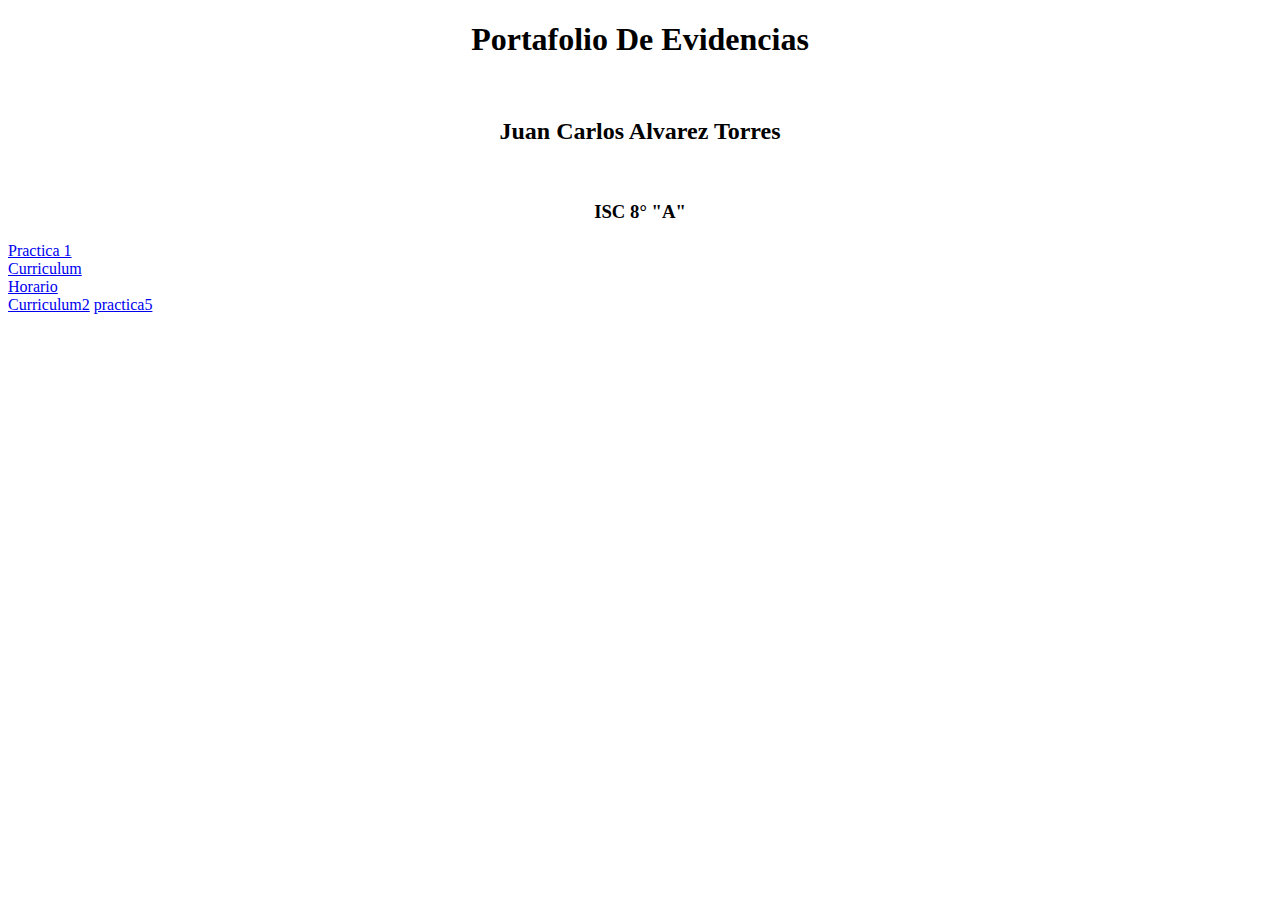
<file: index.html>
<!DOCTYPE html>
<html>
<head>
	<title>Portafolio Juan</title>
</head>
<body>
	<h1 align="center">Portafolio De Evidencias</h1><br>
	<h2 align="center">Juan Carlos Alvarez Torres</h2><br>
	<h3 align="center">ISC 8° "A"</h3>
	<a href="practica1.html">Practica 1</a><br>
	<a href="curri.html">Curriculum</a><br>
	<a href="horario.html">Horario</a><br>
	<a href="currim.html">Curriculum2</a>
	<a href="practica5.html">practica5</a>
</body>
</html>
</file>
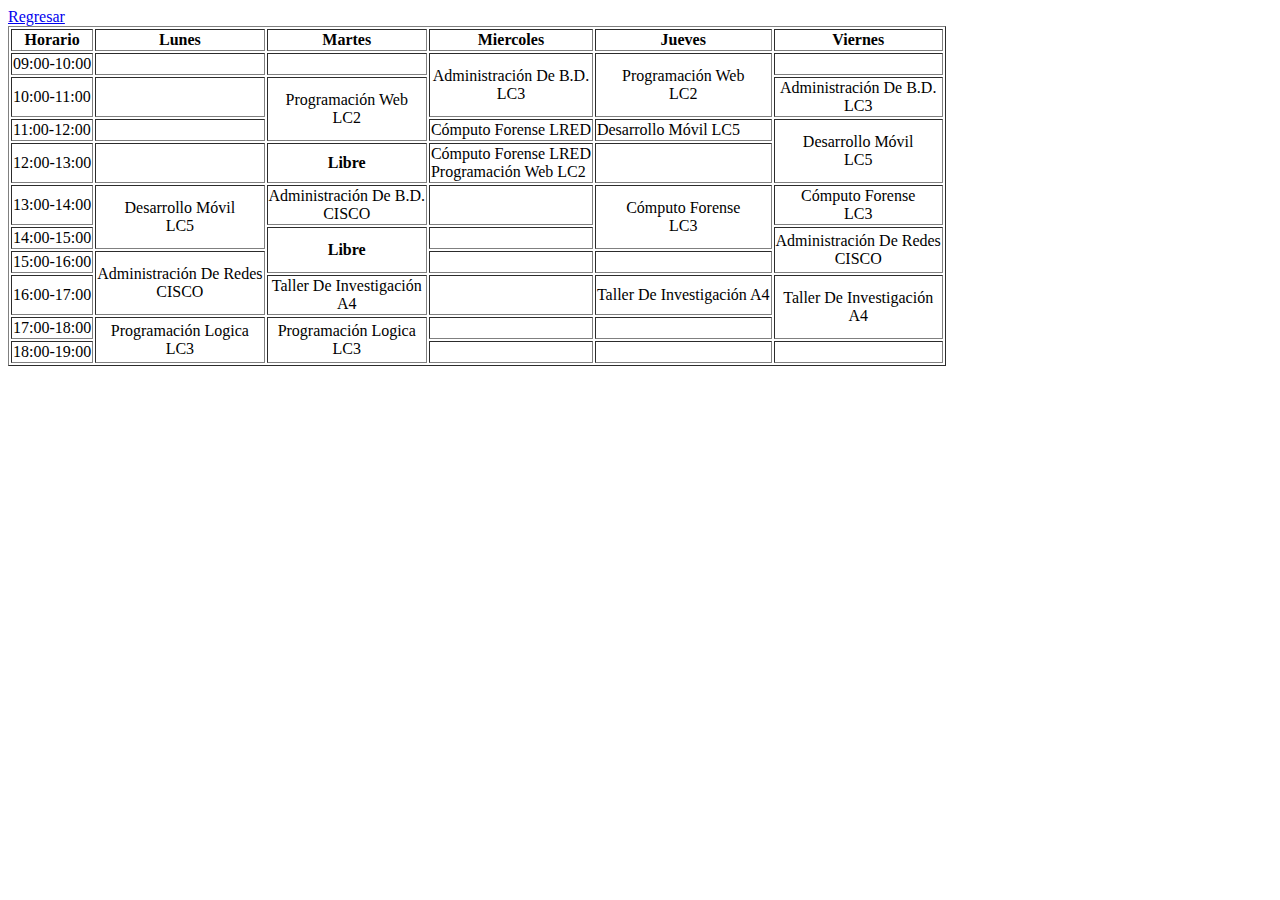
<file: horario.html>
<!DOCTYPE html>
<html>
<head>
	<title>Horario-8°-15690229</title>
</head>
<body >
  <a href="index.html">Regresar</a>
	<table id="horario" border="1px">
  <tr>
    <th>Horario</th>
    <th>Lunes</th>
    <th>Martes</th>
    <th>Miercoles</th>
    <th>Jueves</th>
    <th>Viernes</th>
  </tr>
  <tr>
    <td>09:00-10:00</td>
    <td></td>
    <td></td>
    <td rowspan="2" align="center">Administración De B.D.<br>LC3</td>
    <td rowspan="2" align="center">Programación Web <br>LC2</td>
    <td></td>
  </tr>
  <tr>
    <td>10:00-11:00</td>
    <td></td>
    <td rowspan="2" align="center">Programación Web <br>LC2</td>
    <td align="center">Administración De B.D.<br>LC3</td>
  </tr>
  <tr>
    <td>11:00-12:00</td>
    <td></td>
    <td>Cómputo Forense LRED</td>
    <td>Desarrollo Móvil LC5</td>
    <td rowspan="2" align="center">Desarrollo Móvil<br>LC5</td>
    
  </tr>
  <tr>
    <td>12:00-13:00</td>
    <td></td>
    <td align="center"><b>Libre<b></td>
    <td>Cómputo Forense LRED<br>Programación Web LC2</td>
    <td></td>
  </tr>
  <tr>
    <td>13:00-14:00</td>
    <td rowspan="2" align="center">Desarrollo Móvil <br>LC5</td>
    <td align="center">Administración De B.D.<br>CISCO</td>
    <td></td>
    <td rowspan="2" align="center">Cómputo Forense<br>LC3</td>
    <td align="center">Cómputo Forense<br>LC3</td>
  </tr>
  <tr>
    <td>14:00-15:00</td>
    <td rowspan="2" align="center"><b>Libre<b></td>
    <td align="center"></td>
    <td rowspan="2" align="center">Administración De Redes <br>CISCO</td>
  </tr>
  <tr>
    <td>15:00-16:00</td>
    <td rowspan="2" align="center">Administración De Redes <br>CISCO</td>
    <td></td>
    <td></td>
  </tr>
  <tr>
    <td>16:00-17:00</td>
    <td align="center">Taller De Investigación <br>A4</td>
    <td></td>
    <td>Taller De Investigación A4</td>
    <td rowspan="2" align="center">Taller De Investigación <br>A4</td>
  </tr>
  <tr>
    <td>17:00-18:00</td>
    <td rowspan="2" align="center">Programación Logica<br>LC3</td>
    <td rowspan="2" align="center">Programación Logica<br>LC3</td>
    <td></td>
    <td></td>
  </tr>
  <tr>
    <td>18:00-19:00</td>
    <td></td>
    <td></td>
    <td></td>
  </tr>
</table>

</body>
</html>
</file>
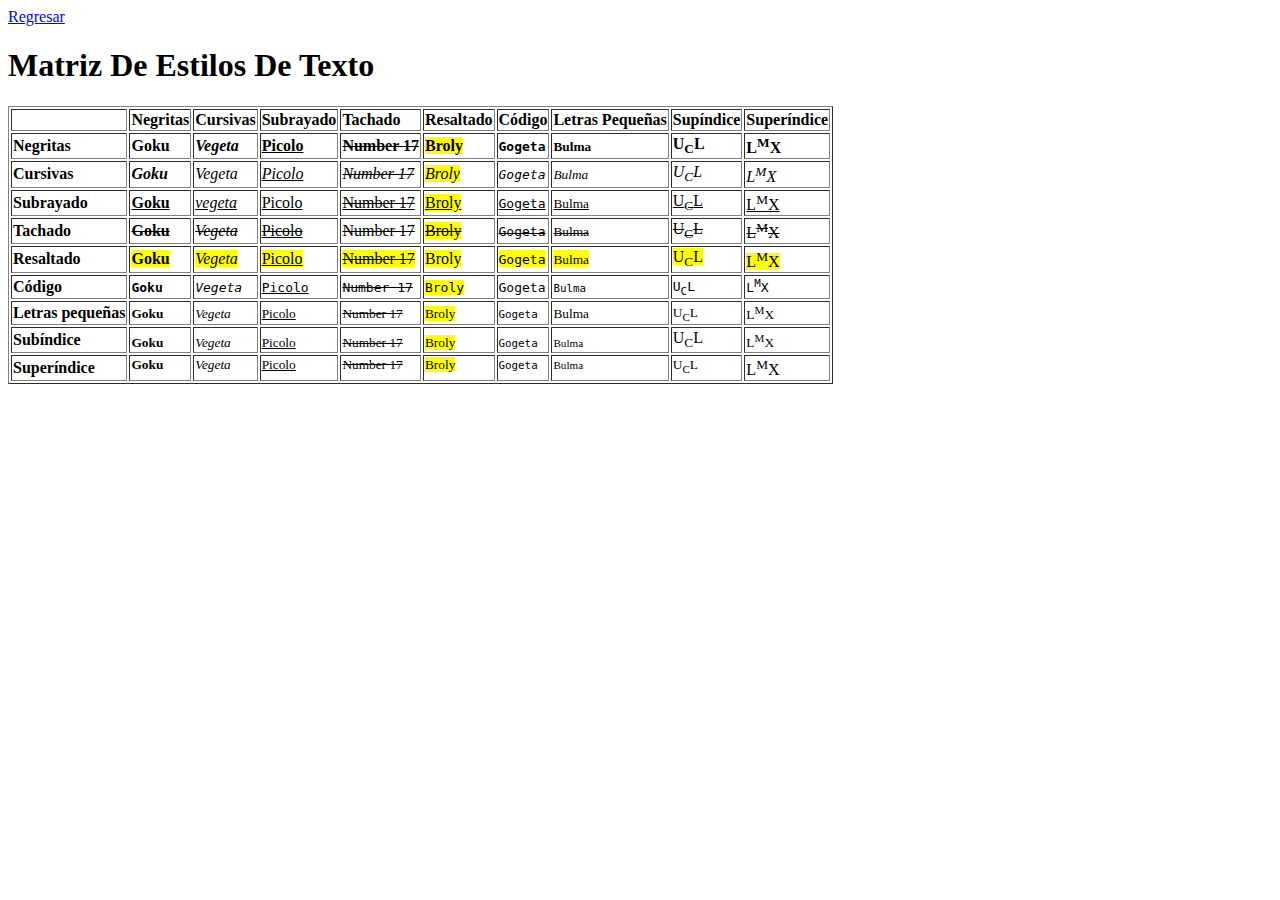
<file: practica1.html>
<!DOCTYPE html>
<html lang="en">
<head>
    <meta charset="UTF-8">
    <meta name="viewport" content="width=device-width, initial-scale=1.0">
    <meta http-equiv="X-UA-Compatible" content="ie=edge">
    <title>Practica 1: Matriz De Estilos</title>
    <a href="index.html">Regresar</a>
    <h1>Matriz De Estilos De Texto</h1>

    <table border="1">
      <thead>
        <td></td>
        <td><strong>Negritas</strong></td>
        <td><strong>Cursivas</strong></td>
        <td><strong>Subrayado</strong></td>
        <td><strong>Tachado</strong></td>
        <td><strong>Resaltado</strong></td>
        <td><Strong>C&oacute;digo</Strong></td>
        <td><strong>Letras Peque&ntilde;as</strong></td>
        <td><strong>Sup&iacute;ndice</strong></td>
        <td><strong>Super&iacute;ndice</strong></td>
      </thead>
      <tr align = "content">
          <td><strong>Negritas</strong></td>
          <td><strong>Goku</strong></td>
          <td><strong><i>Vegeta</i></strong></td>
          <td><strong><u>Picolo</u></strong></td>
          <td><strong><s>Number 17</s></strong></td>
          <td><strong><mark>Broly</mark></strong></td>
          <td><strong><code>Gogeta</code></strong></td>
          <td><strong><small>Bulma</small></strong></td>
          <td><strong>U<sub>C</sub>L</strong></td>
          <td><strong>L<sup>M</sup>X</strong></td>
      </tr>
      <tr>
          <td><strong>Cursivas</strong></td>
          <td><i><strong>Goku</strong></i></td>
          <td><i>Vegeta</i></td>
          <td><i><u>Picolo</u></i></td>
          <td><i><s>Number 17</s></i></td>
          <td><i><mark>Broly</mark></i></td>
          <td><i><code>Gogeta</code></i></td>
          <td><i><small>Bulma</small></i></td>
          <td><i>U<sub>C</sub>L</i></td>
          <td><i>L<sup>M</sup>X</i></td>
      </tr>
      <tr>
          <td><strong>Subrayado</strong></td>
          <td><u><strong>Goku</strong></u></td>
          <td><u><i>vegeta</i></u></td>
          <td><u>Picolo</u></td>
          <td><u><s>Number 17</s></u></td>
          <td><u><mark>Broly</mark></u></td>
          <td><u><code>Gogeta</code></u></td>
          <td><u><small>Bulma</small></u></td>
          <td><u>U<sub>C</sub>L</u></td>
          <td><u>L<sup>M</sup>X</u></td>
      </tr>
      <tr>
          <td><strong>Tachado</strong></td>
          <td><s><strong>Goku</strong></s></td>
          <td><s><i>Vegeta</i></s></td>
          <td><s><u>Picolo</u></s></td>
          <td><s>Number 17</s></td>
          <td><s><mark>Broly</mark></s></td>
          <td><s><code>Gogeta</code></s></td>
          <td><s><small>Bulma</small></s></td>
          <td><s>U<sub>C</sub>L</s></td>
          <td><s>L<sup>M</sup>X</s></td>
      </tr>
      <tr>
          <td><strong>Resaltado</strong></td>
          <td><mark><strong>Goku </strong></mark></td>
          <td><mark><i>Vegeta</i></mark></td>
          <td><mark><u>Picolo</u></mark></td>
          <td><mark><s>Number 17</s></mark></td>
          <td><mark>Broly</mark></td>
          <td><mark><code>Gogeta</code></mark></td>
          <td><mark><small>Bulma</small></mark></td>
          <td><mark>U<sub>C</sub>L</mark></td>
          <td><mark>L<sup>M</sup>X</mark></td>
      </tr>
      <tr>
          <td><strong>C&oacute;digo</strong></td>
          <td><code><strong>Goku</strong></code></td>
          <td><code><i>Vegeta</i></code></td>
          <td><code><u>Picolo</u></code></td>
          <td><code><s>Number 17</s></code></td>
          <td><code><mark>Broly</mark></code></td>
          <td><code>Gogeta</code></td>
          <td><code><small>Bulma</small></code></td>
          <td><code>U<sub>C</sub>L</code></td>
          <td><code>L<sup>M</sup>X</code></td>
      </tr>
      <tr>
          <td><strong>Letras peque&ntilde;as</strong></td>
          <td><small><strong>Goku</strong></small></td>
          <td><small><i>Vegeta</i></small></td>
          <td><small><u>Picolo</u></small></td>
          <td><small><s>Number 17</s></small></td>
          <td><small><mark>Broly</mark></small></td>
          <td><small><code>Gogeta</code></small></td>
          <td><small>Bulma</small></td>
          <td><small>U<sub>C</sub>L</small></td>
          <td><small>L<sup>M</sup>X</small></td>
      </tr>
      <tr>
          <td><strong>Sub&iacute;ndice</strong></td>
          <td><sub><strong>Goku</strong></sub></td>
          <td><sub><i>Vegeta</i></sub></td>
          <td><sub><u>Picolo</u></sub></td>
          <td><sub><s>Number 17</s></sub></td>
          <td><sub><mark>Broly</mark></sub></td>
          <td><sub><code>Gogeta</code></sub></td>
          <td><sub><small>Bulma</small></sub></td>
          <td>U<sub>C</sub>L</td>
          <td><sub>L<sup>M</sup>X</sub></td>
      </tr>
      <tr>
          <td><strong>Super&iacute;ndice</strong></td>
          <td><sup><strong>Goku</strong></sup></td>
          <td><sup><i>Vegeta</i></sup></td>
          <td><sup><u>Picolo</u></sup></td>
          <td><sup><s>Number 17</s></sup></td>
          <td><sup><mark>Broly</mark></sup></td>
          <td><sup><code>Gogeta</code></sup></td>
          <td><sup><small>Bulma</small></sup></td>
          <td><sup>U<sub>C</sub>L</sup></td>
          <td>L<sup>M</sup>X</td>
      </tr>
    </table>
</head>
<body>

</body>
</file>
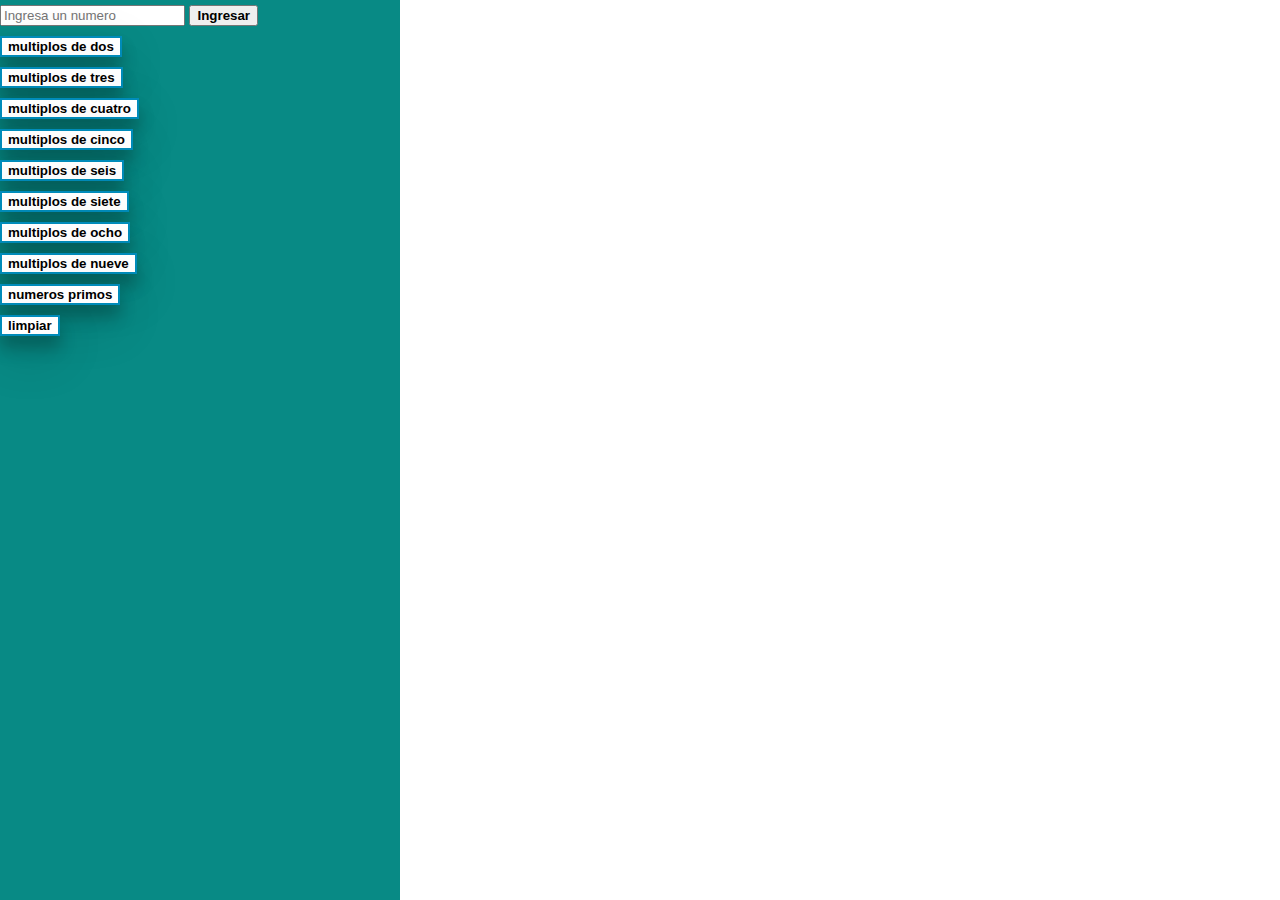
<file: practica5.html>
<!DOCTYPE html>
<html>
<head>
	<title></title>
	<meta charset="utf-8">
	<meta name="viewport" content="width=device-width, initial-scale=1">
	<link rel="stylesheet" type="text/css" href="practica 5.css">
	<script src="https://ajax.googleapis.com/ajax/libs/jquery/3.3.1/jquery.min.js"></script>
</head>

<body>

<div class="sidenav">

	<input id="numero" type="number" placeholder="Ingresa un numero">
	<button id="botones" onclick="ingresar()" type="button"><b>Ingresar</b></button><br> 
	<button id="botones" onclick="multiplos2()" class="bo"><b>multiplos de dos</b></button> <br>
	<button id="botones" onclick="multiplos3()" class="bo"><b>multiplos de tres</b></button> <br>
	<button id="botones" onclick="multiplos4()" class="bo"><b>multiplos de cuatro</b></button> <br>
	<button id="botones" onclick="multiplos5()" class="bo"><b>multiplos de cinco</b></button> <br>
	<button id="botones" onclick="multiplos6()" class="bo"><b>multiplos de seis </b></button><br>
	<button id="botones" onclick="multiplos7()" class="bo"><b>multiplos de siete</b></button> <br>
	<button id="botones" onclick="multiplos8()" class="bo"><b>multiplos de ocho</b></button><br> 
	<button id="botones" onclick="multiplos9()" class="bo"><b>multiplos de nueve</b></button> <br>
	<button id="botones" onclick="numprimos()" class="bo"><b>numeros primos</b></button><br>
	<button id="botones" onclick="limpiar()" class="bo"><b>limpiar</b></button>
</div>

<div class="content" id="pulsar">
	

</div>




</body>
<script src="practica5.js" ></script>
</html>
</file>
<file: practica 5.css>
* {
  box-sizing: border-box;
}

body {
  margin: 0;
  font-family: Arial, Helvetica, sans-serif;
}

/* Style the side navigation */
.sidenav {
  height: 100%;
  width: 400px;
  position: fixed;
  z-index: 1;
  top: 0;
  left: 0;
  background-color: #088A85;
  overflow-x: hidden;
}
 .bo{
box-shadow: 0 12px 16px 0 rgba(0,0,0,0.24), 0 17px 50px 0 rgba(0,0,0,0.19);
 background-color: white;
  color: black;
  border: 2px solid #008CBA; 
 }
#botones{
  margin-top: 5px;
  margin-bottom: 5px;
}
img {
  border-radius: 50%;
  margin-left: 85px;
}
#order{
  text-align: center;
  font-family: Book Antiqua;
}

#titulo{
  color:#A2E1F0;
  font-size: 25px;
  text-align: left;
  margin-bottom: 5px;
  margin-top: 5px;
  font-family: Book Antiqua;
}
#parrafo{
  font-size: 16px;
  text-align: justify;
  align-content: left;
  margin-bottom: 5px;
  margin-top: 5px;
  margin-right: 200px;
  font-family: Book Antiqua;
}
/* Side navigation links */
.sidenav a {
  color: white;
  padding: 16px;
  text-decoration: none;
  display: block;
}

/* Change color on hover */
.sidenav a:hover {
  background-color: #DDD;
  color: black;
}

/* Style the content */
.content {
  margin-left: 400px;
  padding-left: 20px;
}
#numeros{
  text-align: center;
  font-size: 10px;
  color:white;
  width: 40px;
  height: 60;
  background-color: Red;

}
</file>
